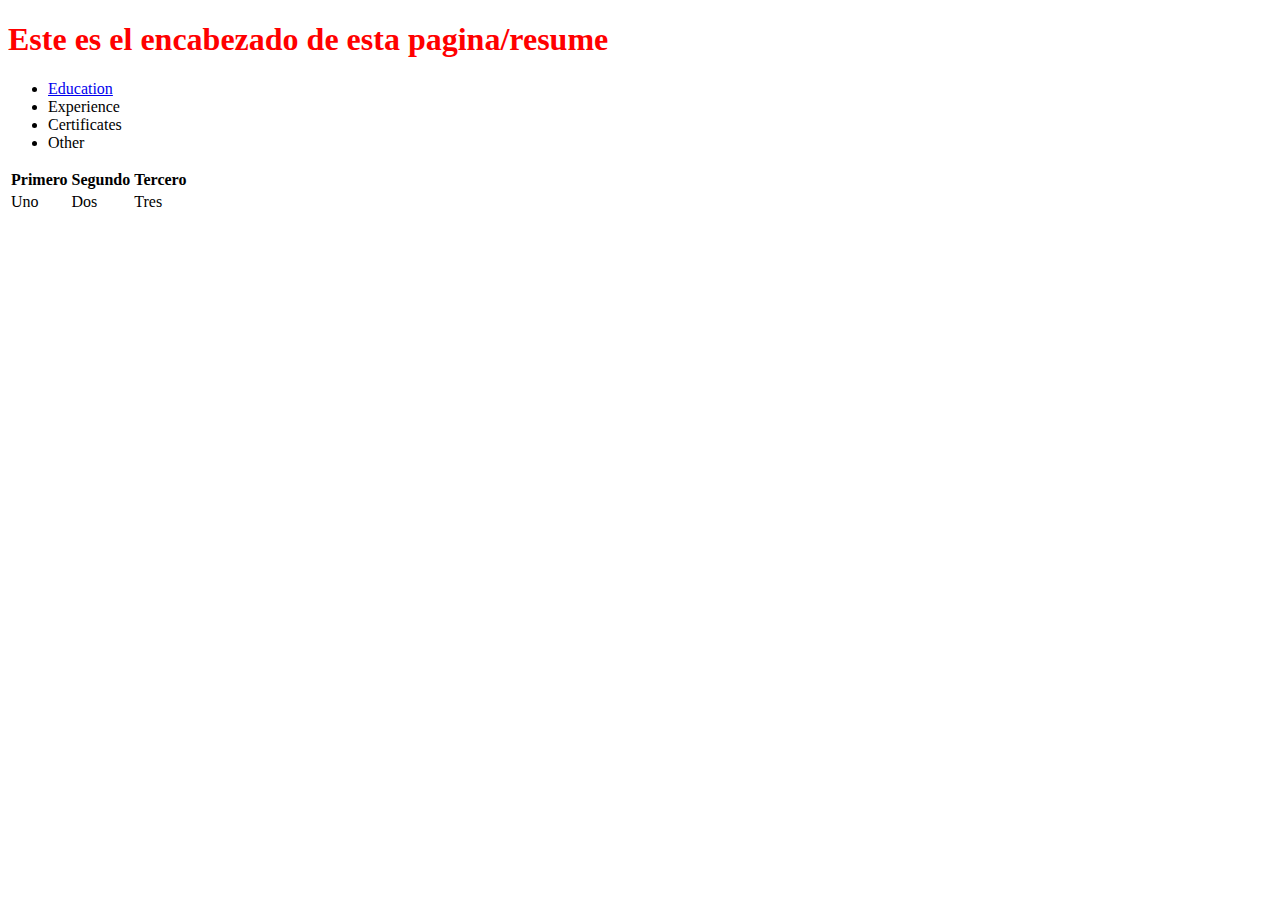
<file: index.html>
<!DOCTYPE html>
<html lang="en">
<head>
    <meta charset="UTF-8">
    <meta name="viewport" content="width=device-width, initial-scale=1.0">
    <title>My Resume Page</title>
    <link rel="stylesheet" href="styles.css"
</head>
<body>
    <h1>Este es el encabezado de esta pagina/resume</h1>
    <ul>
        <li><a href="#">Education</a></li>
        <li>Experience</li>
        <li>Certificates</li>
        <li>Other</li>
    </ul>
    <table>
        <tr>
            <th>Primero</th>
            <th>Segundo</th>
            <th>Tercero<th>
        </tr>
        <tr>
            <td>Uno</td>
            <td>Dos</td>
            <td>Tres</td>
        </tr>
    </table>
</body>
</html>
</file>
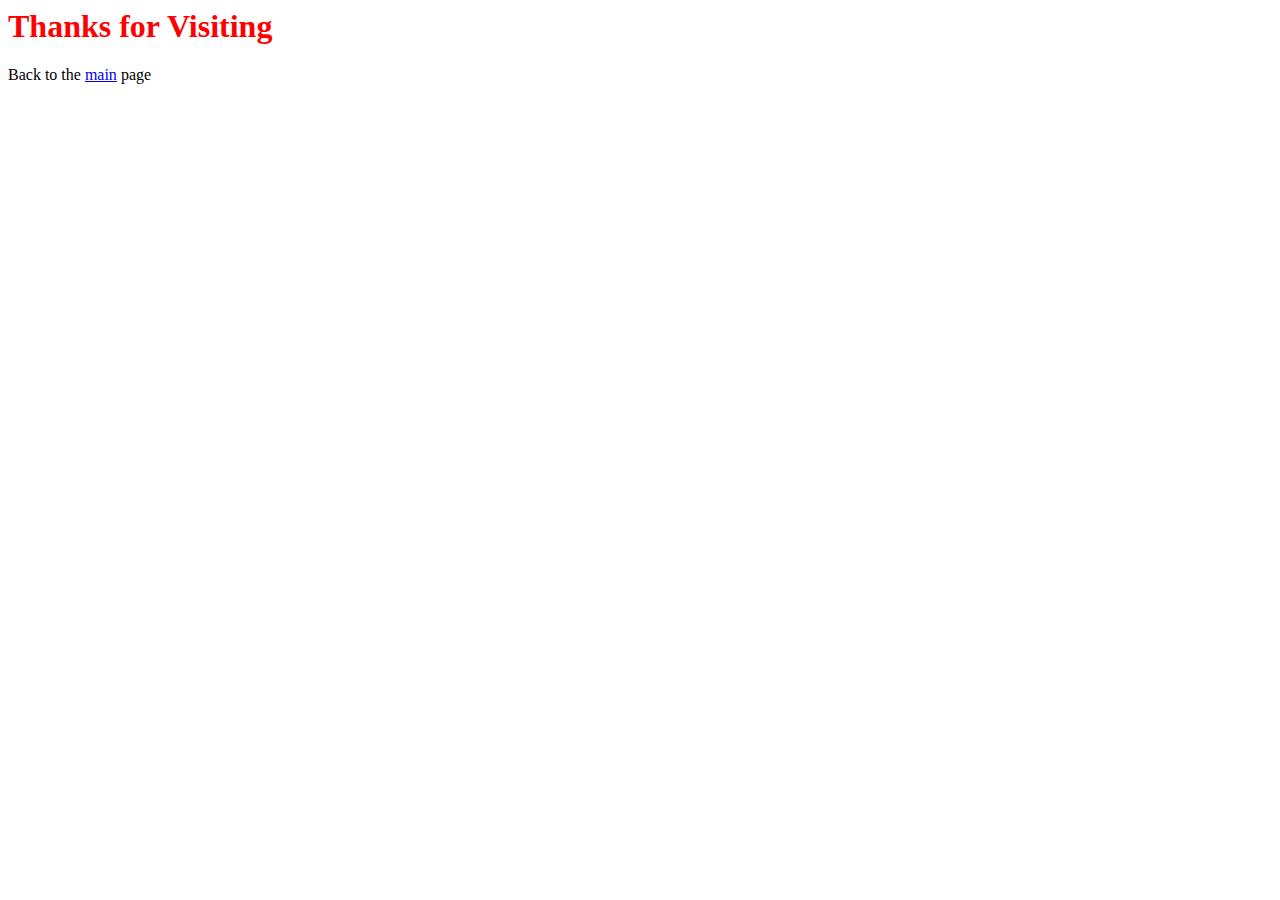
<file: page2.html>
<DOCTYPE html>
<html>
   <head>
      <title>Segunda Pagina</title>
      <link rel="stylesheet" href="styles.css">
   </head>
   <body>
      <h1>Thanks for Visiting</h1>
      <p>Back to the <a href="index.html">main</a> page</p>
   </body>
</html>
</file>
<file: styles.css>
h1 {
   color: red;
}
</file>
